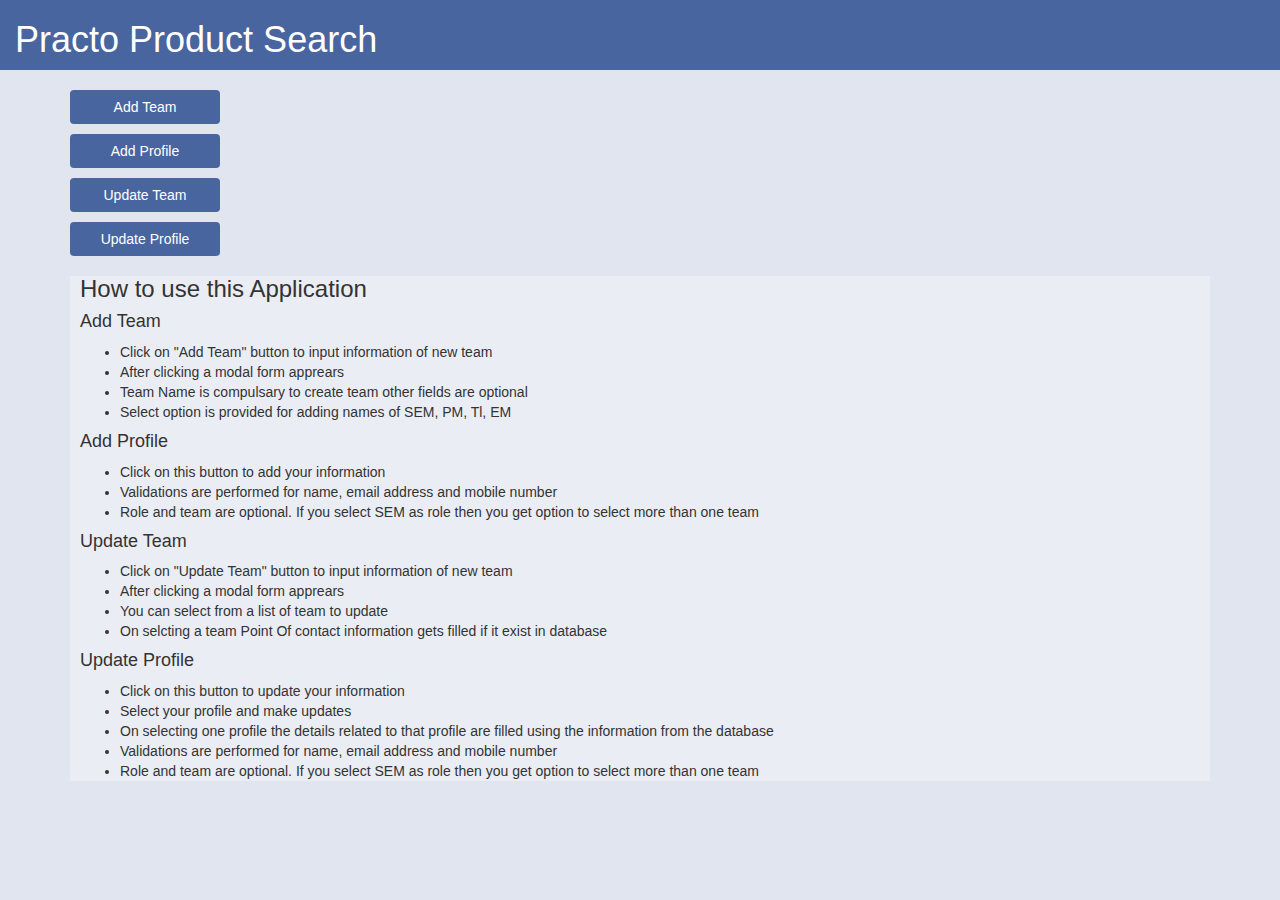
<file: index.html>
<!DOCTYPE html>
<html>
<head>
	<title>Practo Product Search</title>
	<meta charset="utf-8">
	<meta name="viewport" content="width=device-width, initial-scale=1">
	<link rel="stylesheet" media="screen" href="team_member.css" >
	<link rel="stylesheet" href="http://maxcdn.bootstrapcdn.com/bootstrap/3.3.6/css/bootstrap.min.css">
	<script src="https://ajax.googleapis.com/ajax/libs/jquery/1.12.2/jquery.min.js"></script>
	<script src="http://maxcdn.bootstrapcdn.com/bootstrap/3.3.6/js/bootstrap.min.js"></script>
	<script src="team_member.js"></script>
</head>
<header class="container-fluid">
	<h1><font color="white">Practo Product Search</font></h1>
</header>
<body style='background-color: #e1e5ef'>
	<div class="container">
		<div>
			<button type="button" class="btn btn-md" data-toggle="modal" data-target="#addTeam">Add Team</button>
		</div>
		<!-- Modal For team addition purpose -->
		<div id="addTeam" class="modal fade" role="dialog">
		  	<div class="modal-dialog">
			    <!-- Modal content-->
			    <div class="modal-content">
			    	<form id="teamForm" action="" method="POST">
				      	<div class="modal-header">
				        	<button type="button" class="close" data-dismiss="modal">&times;</button>
				        	<h4 class="modal-title">Add Team</h4>
				      	</div>
				      	<div class="modal-body">
				      		<div class="form-group">
								<label for="teamName">Team:<sup>*</sup></label>
								<input type="text" id="teamName" name="name" required/>
				      		</div>
				      		<div class="form-group">
				      			<label for="pointOfContact">Point Of Contact:</label>
								<input type="email" id="pointOfContact" name="pointOfContact" placeholder="john_doe@know.com" required/>
				      		</div>
				      		<div class="form-group">
								<label for="SrEngManList">Senior Engineering Manager:</label>
								<select  id="SrEngManList" >
									<option value="">Select SEM</option>
								</select>
				      		</div>
				      		<div class="form-group">
								<label for="EngManList">Engineering Manager:</label>
								<select  id="EngManList" >
									<option value="">Select EM </option>
								</select>
				      		</div>
				      		<div class="form-group">
								<label for="teamLeadList">Team Lead:</label>
								<select  id="teamLeadList" >
									<option value="">Select TL</option>
								</select>
							</div>
							<div class="form-group">
								<label for="projectManagerList">Project Manager:</label>
								<select  id="projectManagerList" >
									<option value="">Select PM</option>
								</select>
							</div>
						</div>
					    <div class="modal-footer">
					        <button type="button" class="btn btn-default" data-dismiss="modal">Cancel</button>
					        <button type="button" value=" Send" class="btn btn-success" onclick="postTeam()">Submit</button>
					    </div>
				    </form>
			    </div>
		  	</div>
		</div>
		<div>
			<button type="button" class="btn btn-md" data-toggle="modal" data-target="#addProfile">Add Profile</button>
		</div>

		<!-- Modal for Profile -->
		<div id="addProfile" class="modal fade" role="dialog">
		  	<div class="modal-dialog">
			    <!-- Modal content-->
			    <div class="modal-content">
			    	<form id="profileForm" action="" method="POST">
				      	<div class="modal-header">
				        	<button type="button" class="close" data-dismiss="modal">&times;</button>
				        	<h4 class="modal-title">Add Profile</h4>
				      	</div>
				      	<div class="modal-body">
				      		<div class="form-group">
								<label for="empName">Name:<sup>*</sup></label>
								<input type="text" id="empName" name="empName" required/>
				      		</div>				      		
				      		<div class="form-group">
								<label for="empId">Employee Id:<sup>*</sup></label>
								<input type="text" id="empId" name="empId" required/>
				      		</div>
				      		<div class="form-group">
								<label for="email">Email:<sup>*</sup></label>
								<input type="email" id="email" name="email" placeholder="john_doe@practo.com" required/>		      		
							</div>
				      		<div class="form-group">
				      			<label for="mobileNo">Mobile Number:<sup>*</sup></label>
								<input type="tel" id="mobileNo" name="mobileNo" required/>
				      		</div>
				      		<div class="form-group">
								<label for="Erole">Role:<sup>*</sup> </label>
								<select  id="Erole" onchange="teamSelector()">
									<option value="">Select Role</option>
									<option value="SE">SE</option>
									<option value="SSE">SSE</option>
									<option value="QA">QA</option>
									<option value="PM">PM</option>
									<option value="TL">TL</option>
									<option value="EM">EM</option>
									<option value="SEM">SEM</option>
								</select>
				      		</div>
				      		<div class="form-group">
								<label for="empteamName">Team:<sup>*</sup> </label>
								<select  id="empteamName" >
									<option value="">Select Your Team</option>
								</select>
				      		</div>
				      		<div class="form-group">
				      			<label for="Eremarks">About Me:</label>
								<textarea id="Eremarks"name="Eremarks" cols="30" rows="8"></textarea>
				      		</div>
				      	</div>
					    <div class="modal-footer">
					        <button type="button" class="btn btn-default" data-dismiss="modal">Cancel</button>
					        <button type="button" value=" Send" class="btn btn-success" onclick="postProfile()">Submit</button>
					    </div>
					</form>
			    </div>
		  	</div>
		</div>
		<div>
			<button type="button" class="btn btn-md" data-toggle="modal" data-target="#updateTeam">Update Team</button>
		</div>
				<!-- Modal For team updation purpose -->
		<div id="updateTeam" class="modal fade" role="dialog">
		  	<div class="modal-dialog">
			    <!-- Modal content-->
			    <div class="modal-content">
			    	<form id="update_teamForm" action="" method="PUT">
				      	<div class="modal-header">
				        	<button type="button" class="close" data-dismiss="modal">&times;</button>
				        	<h4 class="modal-title">Update Team</h4>
				      	</div>
				      	<div class="modal-body">
				      		<div class="form-group">
								<label for="update_teamName">Team:<sup>*</sup></label>
								<select  id="update_teamName" onchange="getTeamDetails()">
									<option value="">Select Team</option>
								</select>
				      		</div>
				      		<div class="form-group">
				      			<label for="update_pointOfContact">Point Of Contact:</label>
								<input type="email" id="update_pointOfContact" name="pointOfContact" placeholder="johndoe@known.com" required/>
				      		</div>
				      		<div class="form-group">
								<label for="update_SrEngManList">Senior Engineering Manager:</label>
								<select  id="update_SrEngManList" >
									<option value="">Select SEM</option>
								</select>
				      		</div>
				      		<div class="form-group">
								<label for="update_EngManList">Engineering Manager:</label>
								<select  id="update_EngManList" >
									<option value="">Select EM </option>
								</select>
				      		</div>
				      		<div class="form-group">
								<label for="update_teamLeadList">Team Lead:</label>
								<select  id="update_teamLeadList" >
									<option value="">Select TL</option>
								</select>
							</div>
							<div class="form-group">
								<label for="update_projectManagerList">Project Manager:</label>
								<select  id="update_projectManagerList" >
									<option value="">Select PM</option>
								</select>
							</div>
						</div>
					    <div class="modal-footer">
					        <button type="button" class="btn btn-default" data-dismiss="modal">Cancel</button>
					        <button type="button" value=" Send" class="btn btn-success" onclick="updateTeam()">Submit</button>
					    </div>
				    </form>
			    </div>
		  	</div>
		</div>
		<div>
			<button type="button" class="btn btn-md" data-toggle="modal" data-target="#updateProfile">Update Profile</button>
		</div>
		<div id="updateProfile" class="modal fade" role="dialog">
		  	<div class="modal-dialog">
			    <!-- Modal content-->
			    <div class="modal-content">
			    	<form id="update_profileForm" action="" method="PUT">
				      	<div class="modal-header">
				        	<button type="button" class="close" data-dismiss="modal">&times;</button>
				        	<h4 class="modal-title">Update Profile</h4>
				      	</div>
				      	<div class="modal-body">
				      		<div class="form-group">
								<label for="update_empId">Employee Id:<sup>*</sup></label>
								<select  id="update_empId" onchange="getemployeeDetails()">
									<option value="">Select Employee Id:</option>
								</select>
				      		</div>				      		
				      		<div class="form-group">
								<label for="update_empName">Name:</label>
								<input type="text" id="update_empName" name="vivek" />
				      		</div>				      		
				      		<div class="form-group">
								<label for="update_email">Email:</label>
								<input type="email" id="update_email" name="email" placeholder="john_doe@practo.com" required/>		      		
							</div>
				      		<div class="form-group">
				      			<label for="update_mobileNo">Mobile Number:<sup>*</sup></label>
								<input type="tel" id="update_mobileNo" name="mobileNo" required/>
				      		</div>
				      		<div class="form-group">
								<label for="update_Erole">Role:<sup>*</sup> </label>
								<select  id="update_Erole" onchange="updateteamSelector()" >
									<option value="">Select Role</option>
									<option value="SE">SE</option>
									<option value="SSE">SSE</option>
									<option value="QA">QA</option>
									<option value="PM">PM</option>
									<option value="TL">TL</option>
									<option value="EM">EM</option>
									<option value="SEM">SEM</option>
								</select>
				      		</div>
				      		<div class="form-group">
								<label for="update_empteamName">Team:<sup>*</sup> </label>
								<select  id="update_empteamName" >
									<option value="">Select Your Team</option>
								</select>
				      		</div>
				      		<div class="form-group">
				      			<label for="update_Eremarks">About Me:</label>
								<textarea id="update_Eremarks"name="Eremarks" cols="30" rows="8"></textarea>
				      		</div>
				      	</div>
					    <div class="modal-footer">
					        <button type="button" class="btn btn-default" data-dismiss="modal">Cancel</button>
					        <button type="button" value=" Send" class="btn btn-success" onclick="updateProfile()">Submit</button>
					    </div>
					</form>
			    </div>
		  	</div>
		</div>
		<div>
			<div id="howToUseApp">
				<header>
					<h3>How to use this Application</h3>
				</header>
				<div>
					<h4>Add Team</h4>
					<ul>
				  		<li>Click on "Add Team" button to input information of new team</li>
			  			<li>After clicking a modal form apprears</li>
				  		<li>Team Name is compulsary to create team other fields are optional</li>
						<li>Select option is provided for adding names of SEM, PM, Tl, EM</li>
					</ul>
				</div>
				<div>
					<h4>Add Profile</h4>
					<ul>
						<li>Click on this button to add your information</li>
						<li>Validations are performed for name, email address and mobile number</li>
						<li>Role and team are optional. If you select SEM as role then you get option to select more than one team</li>
					</ul>
				</div>
				<div>
					<h4>Update Team</h4>
					<ul>
						<li>Click on "Update Team" button to input information of new team</li>
						<li>After clicking a modal form apprears</li>
					 	<li>You can select from a list of team to update</li>
					  	<li>On selcting a team Point Of contact information gets filled if it exist in database</li>
					</ul>
				</div>
				<div>
					<h4>Update Profile</h4>
					<ul>
						<li>Click on this button to update your information</li>
						<li>Select your profile and make updates</li>
						<li>On selecting one profile the details related to that profile are filled using the information from the database</li>
						<li>Validations are performed for name, email address and mobile number</li>
						<li>Role and team are optional. If you select SEM as role then you get option to select more than one team</li>
					</ul>
				</div>
			</div>
		</div>
	</div>
</body>
</html>
</file>
<file: team_member.css>
.form-group label {
    width:250px;
    margin-top: 3px;
    display:inline-block;
    float:left;
    padding:3px;
}
.container-fluid{
    background: #49659f;
    margin-bottom: 10px; 
}
.form-group input {
    height:20px; 
    width:220px; 
    padding:5px 8px;
}
.btn {
    margin-top: 10px;
    margin-bottom: 10px;
    width: 150px;
    color: white;
    background-color:#49659f; 
}
input {
    padding: 5px;
}
select {
    -webkit-appearance: button;
    text-transform: uppercase;
    width: 220px;
    height: 30px;
    text-align: center;
    padding: 5px;
}
body {
    background-color: #e1e5ef;
}
#howToUseApp {
    background: #ebedf4;
    padding-left: 10px;
}
</file>
